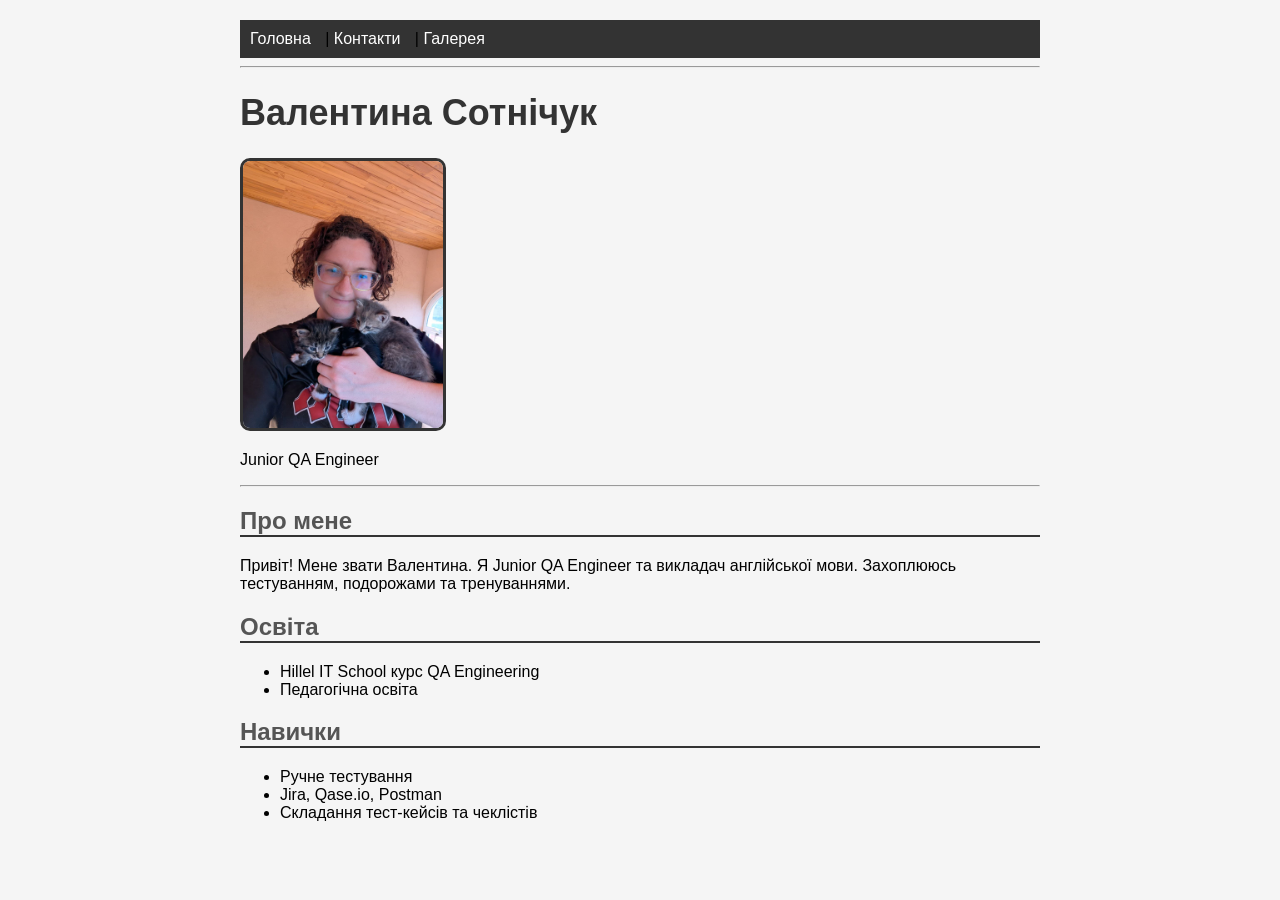
<file: index.html>
<!DOCTYPE html>
<html lang="uk">
<head>
  <meta charset="UTF-8">
  <link rel="stylesheet" href="style.css">
  <title>Про мене</title>
</head>
<body>

  <nav id="main-nav">
    <a href="index.html">Головна</a> |
    <a href="pages/contact.html">Контакти</a> |
    <a href="pages/gallery.html">Галерея</a>
  </nav>
  <hr>

  <h1 id="main-title">Валентина Сотнічук</h1>
  <img class="avatar" src="photo/my photo.jpg" alt="Моє фото" width="200">
  <p>Junior QA Engineer</p>
  <hr>

  <h2 class="section-title">Про мене</h2>
  <p>Привіт! Мене звати Валентина. Я Junior QA Engineer та викладач англійської мови. Захоплююсь тестуванням, подорожами та тренуваннями.</p>

  <h2 class="section-title">Освіта</h2>
  <ul>
    <li>Hillel IT School курс QA Engineering</li>
    <li>Педагогічна освіта</li>
  </ul>

  <h2 class="section-title">Навички</h2>
  <ul>
    <li>Ручне тестування</li>
    <li>Jira, Qase.io, Postman</li>
    <li>Складання тест-кейсів та чеклістів</li>
  </ul>

</body>
</html>
</file>
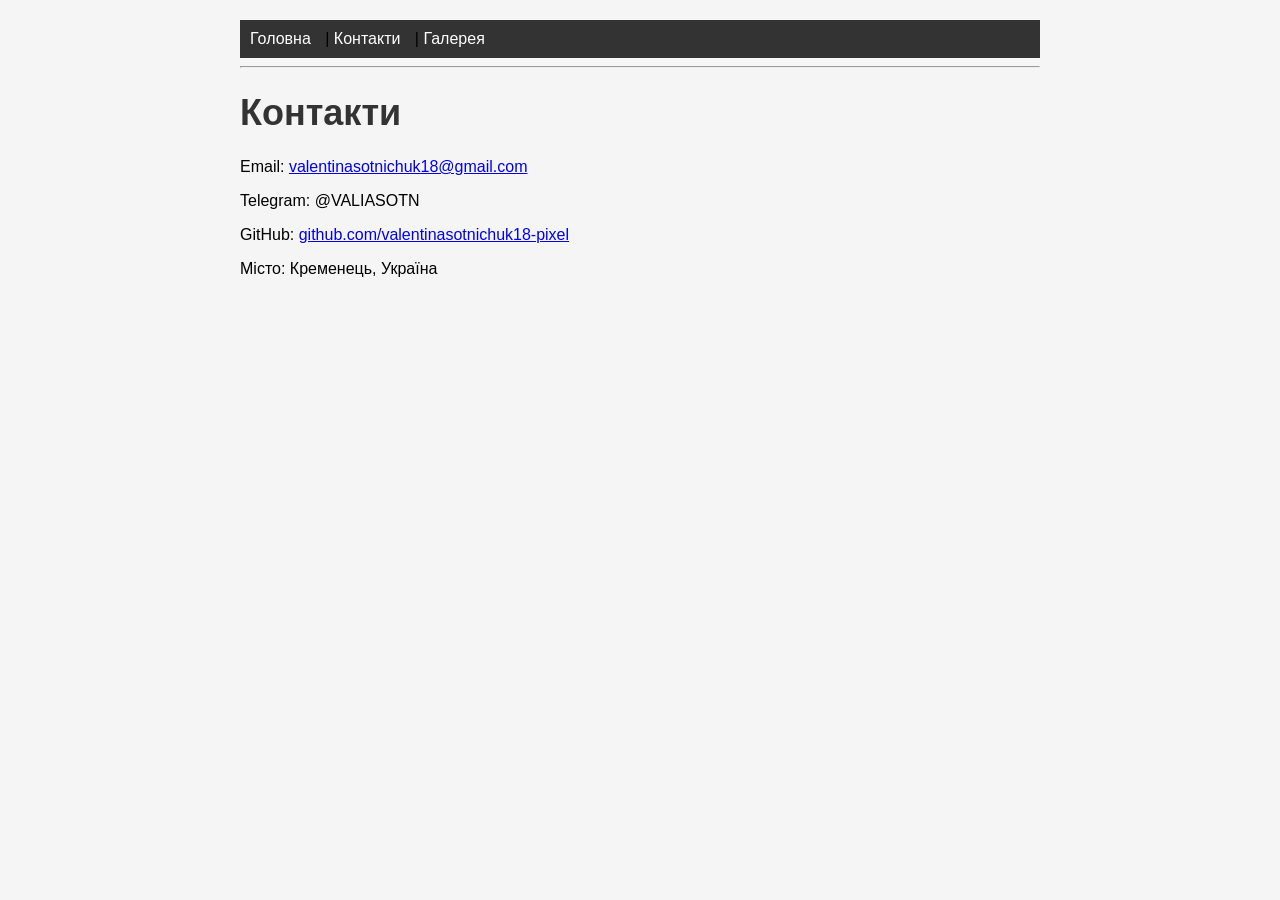
<file: pages/contact.html>
<!DOCTYPE html>
<html lang="uk">
<head>
  <meta charset="UTF-8">
  <link rel="stylesheet" href="../style.css">
  <title>Контакти</title>
</head>
<body>

  <nav id="main-nav">
    <a href="../index.html">Головна</a> |
    <a href="contact.html">Контакти</a> |
    <a href="gallery.html">Галерея</a>
  </nav>
  <hr>

  <h1 id="main-title">Контакти</h1>

  <p>Email: <a href="mailto:valentinasotnichuk18@gmail.com">valentinasotnichuk18@gmail.com</a></p>
  <p>Telegram: @VALIASOTN</p>
  <p>GitHub: <a href="https://github.com/valentinasotnichuk18-pixel" target="_blank">github.com/valentinasotnichuk18-pixel</a></p>
  <p>Місто: Кременець, Україна</p>

</body>
</html>
</file>
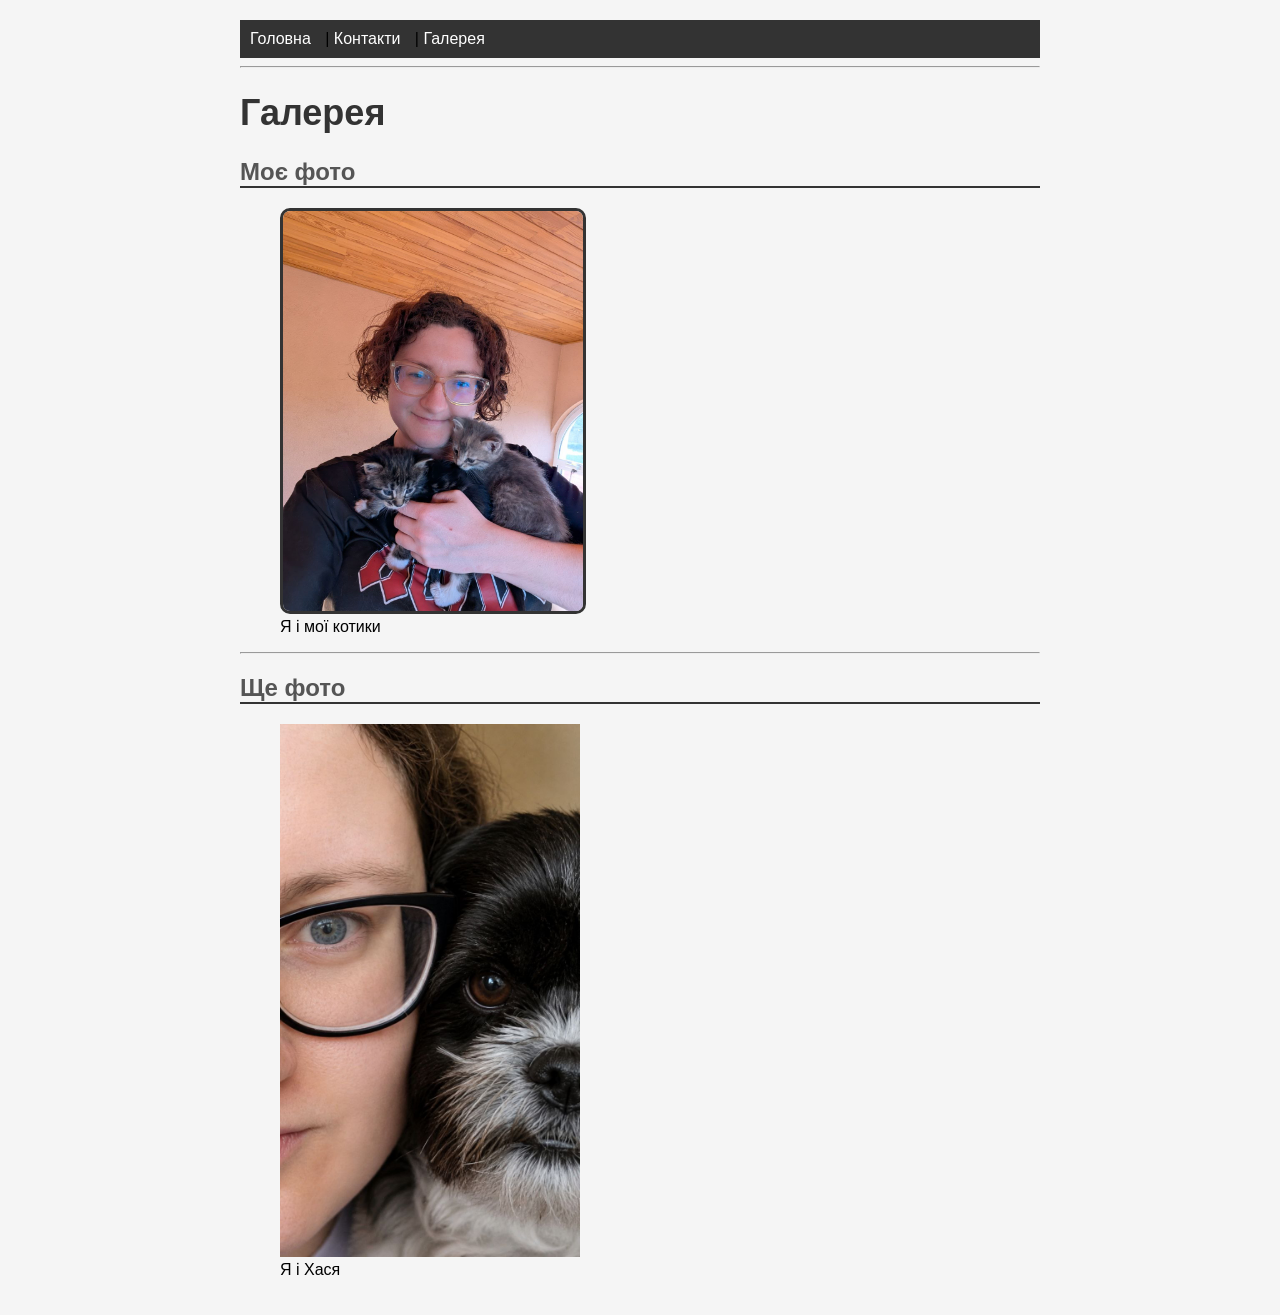
<file: pages/gallery.html>
<!DOCTYPE html>
<html lang="uk">
<head>
  <meta charset="UTF-8">
  <link rel="stylesheet" href="../style.css">
  <title>Галерея</title>
</head>
<body>

  <nav id="main-nav">
    <a href="../index.html">Головна</a> |
    <a href="contact.html">Контакти</a> |
    <a href="gallery.html">Галерея</a>
  </nav>
  <hr>

  <h1 id="main-title">Галерея</h1>

  <h2 class="section-title">Моє фото</h2>
  <figure>
    <img class="avatar" src="../photo/my photo.jpg" alt="Моє фото" width="300">
    <figcaption>Я і мої котики</figcaption>
  </figure>

  <hr>

  <h2 class="section-title">Ще фото</h2>
  <figure>
    <img src="../photo/My photo 2.jpg" alt="Друге фото" width="300">
    <figcaption>Я і Хася</figcaption>
  </figure>

</body>
</html>
</file>
<file: style.css>
/* Загальні стилі сторінки */
body {
  font-family: Arial, sans-serif;
  max-width: 800px;
  margin: 0 auto;
  padding: 20px;
  background-color: #f5f5f5;
}

/* Навігація */
#main-nav {
  background-color: #333;
  padding: 10px;
}

#main-nav a {
  color: white;
  text-decoration: none;
  margin-right: 10px;
}

/* Заголовок */
#main-title {
  color: #333;
  font-size: 36px;
}

/* Фото */
.avatar {
  border-radius: 10px;
  border: 3px solid #333;
}

/* Заголовки секцій */
.section-title {
  color: #555;
  border-bottom: 2px solid #333;
}
</file>
